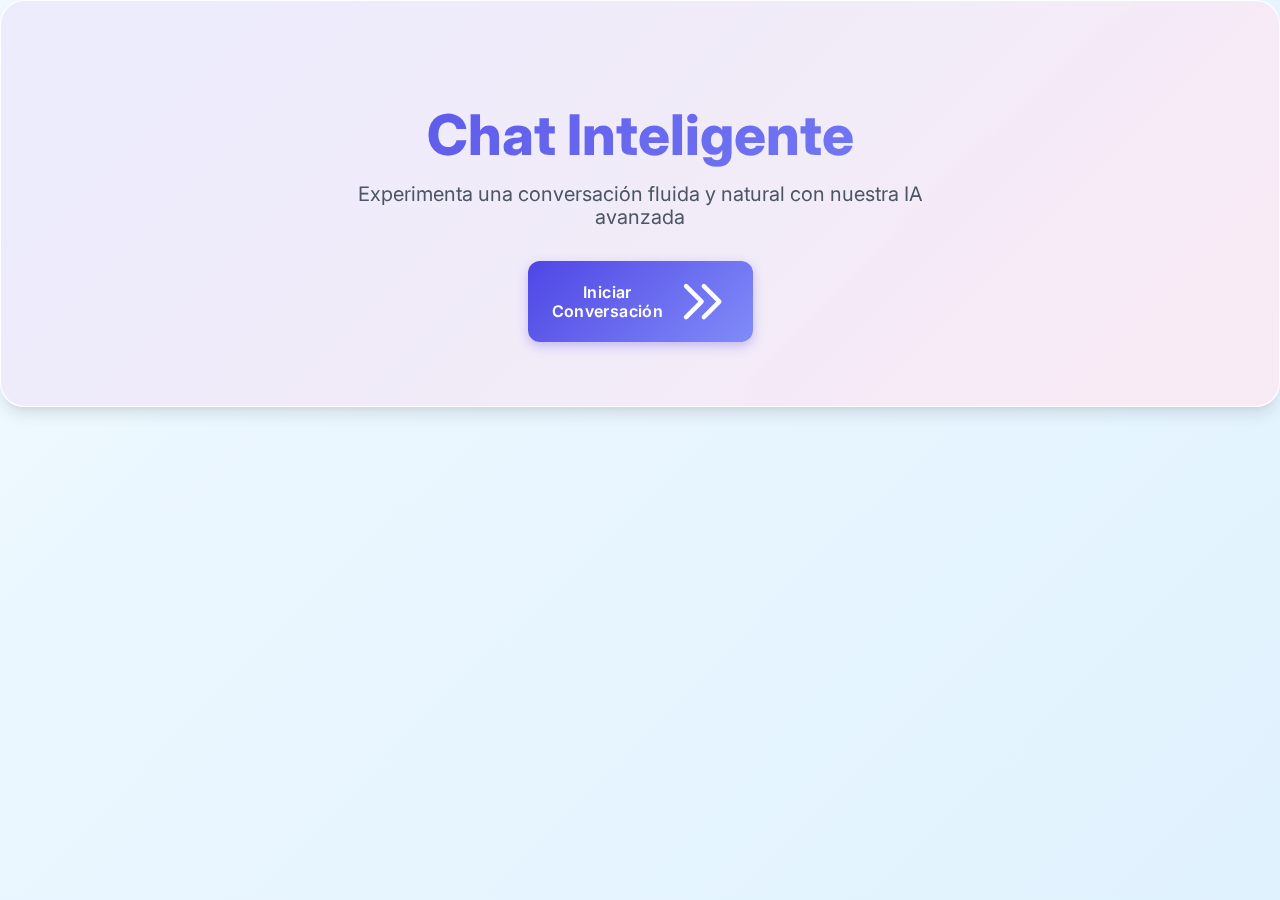
<file: index.html>
<!DOCTYPE html>
<html lang="es">
<head>
    <meta charset="UTF-8">
    <meta name="viewport" content="width=device-width, initial-scale=1.0">
    <meta name="description" content="Chat interactivo con inteligencia artificial">
    <title>Chat IA - Inicio</title>
    <link rel="stylesheet" href="/css/normalize.css">
    <link rel="stylesheet" href="/css/style.css">
    <!-- Google Fonts -->
    <link href="https://fonts.googleapis.com/css2?family=Inter:wght@400;500;600&display=swap" rel="stylesheet">
    <link href="https://fonts.googleapis.com/css2?family=Inter:wght@400;500;600;800&display=swap" rel="stylesheet">
</head>
<body>
    <div class="container">
        <header class="hero">
            <h1 class="hero__title">Chat Inteligente</h1>
            <p class="hero__subtitle">Experimenta una conversación fluida y natural con nuestra IA avanzada</p>
            <div class="hero__actions">
                <a href="/templates/chat.html" class="button button--primary">
                    Iniciar Conversación
                    <svg class="w-5 h-5" fill="none" stroke="currentColor" viewBox="0 0 24 24">
                        <path stroke-linecap="round" stroke-linejoin="round" stroke-width="2" d="M13 5l7 7-7 7M5 5l7 7-7 7"/>
                    </svg>
                </a>
            </div>
        </header>
    </div>
</body>
</html>
</file>
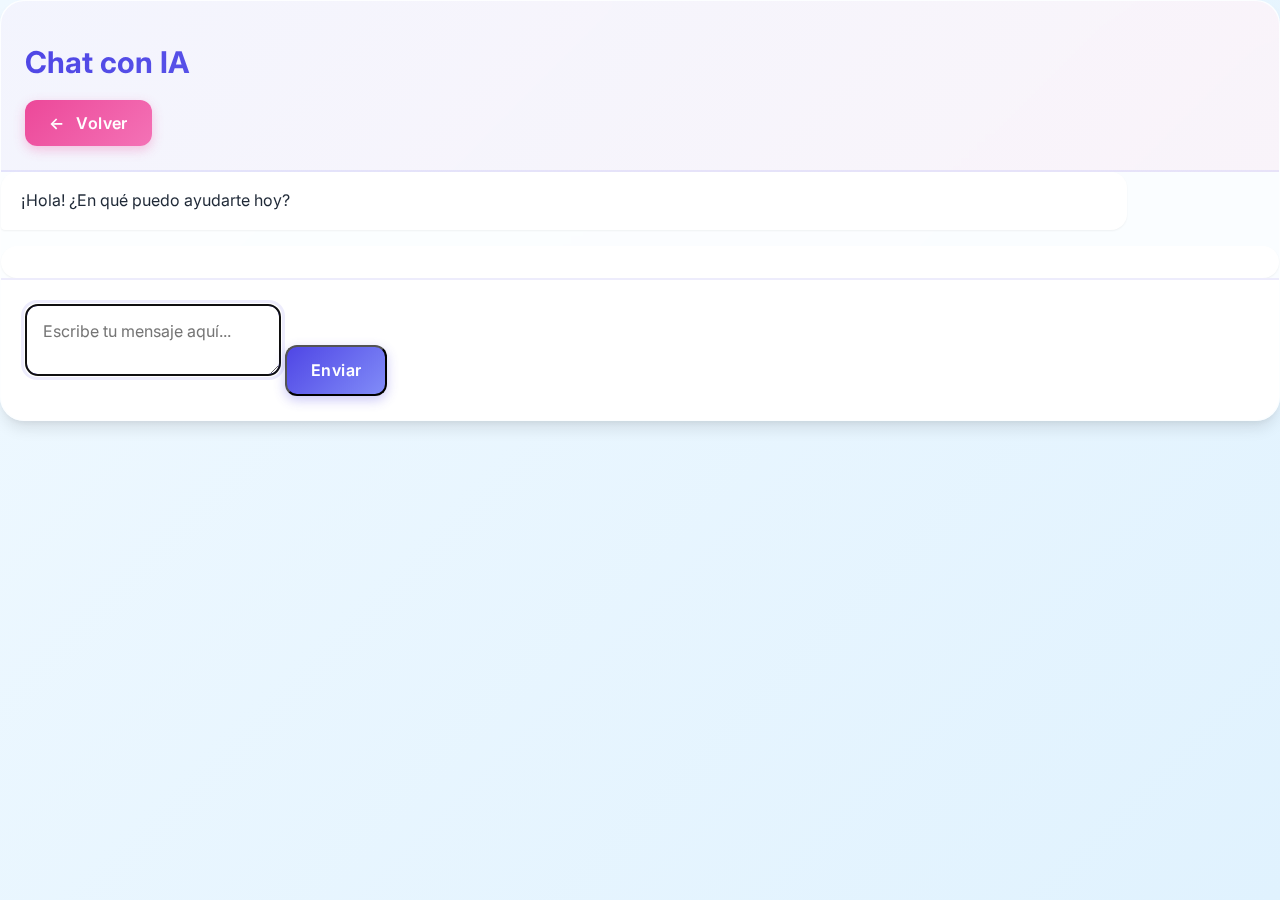
<file: templates/chat.html>
<!DOCTYPE html>
<html lang="es">
<head>
    <meta charset="UTF-8">
    <meta name="viewport" content="width=device-width, initial-scale=1.0">
    <meta name="description" content="Interfaz de chat con inteligencia artificial">
    <title>Chat IA - Conversación</title>
    <link rel="stylesheet" href="/css/normalize.css">
    <link rel="stylesheet" href="/css/style.css">
    <link href="https://fonts.googleapis.com/css2?family=Inter:wght@400;500;600&display=swap" rel="stylesheet">
</head>
<body class="chat-page">
    <div class="container">
        <header class="chat-header">
            <h1 class="chat-header__title">Chat con IA</h1>
            <a href="/index.html" class="button button--secondary">
                <span class="button__icon">←</span>
                Volver
            </a>
        </header>
        
        <main class="chat">
            <div class="chat__messages" id="chat-messages">
                <div class="message message--ai">
                    ¡Hola! ¿En qué puedo ayudarte hoy?
                </div>
            </div>

            <div class="chat__status" id="loading">
                <div class="typing-indicator">
                    <span></span>
                    <span></span>
                    <span></span>
                </div>
            </div>

            <div class="chat__input">
                <textarea 
                    id="user-input"
                    class="input-field"
                    placeholder="Escribe tu mensaje aquí..."
                    rows="2"
                    aria-label="Mensaje"
                ></textarea>
                <button id="send-button" class="button button--primary">
                    Enviar
                </button>
            </div>
        </main>
    </div>
    
    <script src="/js/config.js"></script>
    <script src="/js/script.js"></script>
</body>
</html>
</file>
<file: css/style.css>
/* style.css mejorado con diseño moderno y colorido */

:root {
    /* Paleta de colores moderna */
    --color-primary: #4f46e5;  /* Indigo */
    --color-primary-light: #818cf8;
    --color-primary-dark: #3730a3;
    --color-secondary: #ec4899; /* Rosa */
    --color-secondary-light: #f472b6;
    --color-success: #10b981; /* Verde */
    --color-warning: #f59e0b; /* Ámbar */
    --color-error: #ef4444;   /* Rojo */
    
    /* Colores de fondo con gradientes */
    --gradient-primary: linear-gradient(135deg, #4f46e5 0%, #818cf8 100%);
    --gradient-secondary: linear-gradient(135deg, #ec4899 0%, #f472b6 100%);
    --gradient-background: linear-gradient(135deg, #f0f9ff 0%, #e0f2fe 100%);
    
    /* Sombras */
    --shadow-sm: 0 1px 2px 0 rgba(0, 0, 0, 0.05);
    --shadow-md: 0 4px 6px -1px rgba(0, 0, 0, 0.1), 0 2px 4px -1px rgba(0, 0, 0, 0.06);
    --shadow-lg: 0 10px 15px -3px rgba(0, 0, 0, 0.1), 0 4px 6px -2px rgba(0, 0, 0, 0.05);
    
    /* Animaciones */
    --transition-fast: 150ms cubic-bezier(0.4, 0, 0.2, 1);
    --transition-normal: 300ms cubic-bezier(0.4, 0, 0.2, 1);
}

/* Estilos base modernos */
body {
    background: var(--gradient-background);
    min-height: 100vh;
    font-family: 'Inter', system-ui, sans-serif;
    color: #1f2937;
}

/* Contenedor principal con efecto de vidrio */
.container {
    background: rgba(255, 255, 255, 0.8);
    backdrop-filter: blur(10px);
    border: 1px solid rgba(255, 255, 255, 0.3);
    border-radius: 24px;
    box-shadow: var(--shadow-lg);
    transition: var(--transition-normal);
}

.container:hover {
    transform: translateY(-2px);
    box-shadow: var(--shadow-lg), 0 20px 25px -5px rgba(0, 0, 0, 0.1);
}

/* Sección Hero mejorada */
.hero {
    text-align: center;
    padding: 4rem 2rem;
    background: linear-gradient(135deg, rgba(79, 70, 229, 0.1) 0%, rgba(236, 72, 153, 0.1) 100%);
    border-radius: 24px;
}

.hero__title {
    font-size: 3.5rem;
    font-weight: 800;
    background: var(--gradient-primary);
    -webkit-background-clip: text;
    color: transparent;
    margin-bottom: 1rem;
}

.hero__subtitle {
    font-size: 1.25rem;
    color: #4b5563;
    max-width: 600px;
    margin: 0 auto 2rem;
}

/* Botones modernos con efectos */
.button {
    position: relative;
    display: inline-flex;
    align-items: center;
    gap: 0.75rem;
    padding: 0.875rem 1.5rem;
    border-radius: 12px;
    font-weight: 600;
    letter-spacing: 0.025em;
    text-decoration: none;
    transition: var(--transition-fast);
    overflow: hidden;
}

.button::after {
    content: '';
    position: absolute;
    top: 0;
    left: 0;
    width: 100%;
    height: 100%;
    background: linear-gradient(rgba(255, 255, 255, 0.2), rgba(255, 255, 255, 0));
    opacity: 0;
    transition: var(--transition-fast);
}

.button:hover::after {
    opacity: 1;
}

.button--primary {
    background: var(--gradient-primary);
    color: white;
    box-shadow: 0 4px 12px rgba(79, 70, 229, 0.3);
}

.button--primary:hover {
    transform: translateY(-2px);
    box-shadow: 0 6px 20px rgba(79, 70, 229, 0.4);
}

.button--secondary {
    background: var(--gradient-secondary);
    color: white;
    box-shadow: 0 4px 12px rgba(236, 72, 153, 0.3);
}

.button--secondary:hover {
    transform: translateY(-2px);
    box-shadow: 0 6px 20px rgba(236, 72, 153, 0.4);
}

/* Chat Interface Mejorada */
.chat-header {
    background: linear-gradient(135deg, rgba(79, 70, 229, 0.05) 0%, rgba(236, 72, 153, 0.05) 100%);
    border-bottom: 2px solid rgba(79, 70, 229, 0.1);
    padding: 1.5rem;
    border-radius: 24px 24px 0 0;
}

.chat-header__title {
    font-size: 1.875rem;
    background: var(--gradient-primary);
    -webkit-background-clip: text;
    color: transparent;
}

/* Mensajes con diseño moderno */
.message {
    position: relative;
    max-width: 85%;
    margin-bottom: 1rem;
    padding: 1rem 1.25rem;
    border-radius: 16px;
    line-height: 1.6;
    animation: messageSlide 0.3s ease-out;
}

@keyframes messageSlide {
    from {
        opacity: 0;
        transform: translateY(10px);
    }
    to {
        opacity: 1;
        transform: translateY(0);
    }
}

.message--user {
    background: var(--gradient-primary);
    color: white;
    margin-left: auto;
    border-bottom-right-radius: 4px;
}

.message--ai {
    background: white;
    box-shadow: var(--shadow-sm);
    margin-right: auto;
    border-bottom-left-radius: 4px;
}

/* Input mejorado */
.chat__input {
    background: white;
    border-top: 2px solid rgba(79, 70, 229, 0.1);
    padding: 1.5rem;
    border-radius: 0 0 24px 24px;
}

.input-field {
    background: #f9fafb;
    border: 2px solid rgba(79, 70, 229, 0.2);
    border-radius: 12px;
    padding: 1rem;
    transition: var(--transition-fast);
}

.input-field:focus {
    background: white;
    border-color: var(--color-primary);
    box-shadow: 0 0 0 4px rgba(79, 70, 229, 0.1);
}

/* Indicador de escritura mejorado */
.typing-indicator {
    padding: 1rem;
    background: white;
    border-radius: 16px;
    box-shadow: var(--shadow-sm);
}

.typing-indicator span {
    width: 8px;
    height: 8px;
    background: var(--color-primary);
    border-radius: 50%;
    animation: bounce 1.4s infinite ease-in-out both;
}

@keyframes bounce {
    0%, 80%, 100% { transform: scale(0); }
    40% { transform: scale(1); }
}

/* Animaciones suaves para hover en mensajes */
.message:hover {
    transform: translateY(-1px);
    transition: var(--transition-fast);
}

/* Efectos de scroll personalizados */
.chat__messages {
    scrollbar-width: thin;
    scrollbar-color: var(--color-primary-light) #f3f4f6;
}

.chat__messages::-webkit-scrollbar {
    width: 6px;
}

.chat__messages::-webkit-scrollbar-track {
    background: #f3f4f6;
}

.chat__messages::-webkit-scrollbar-thumb {
    background: var(--color-primary-light);
    border-radius: 3px;
}

/* Responsive Design mejorado */
@media (max-width: 640px) {
    .hero__title {
        font-size: 2.5rem;
    }
    
    .container {
        margin: 0.5rem;
        border-radius: 16px;
    }
    
    .message {
        max-width: 90%;
    }
    
    .button {
        padding: 0.75rem 1.25rem;
    }
}
</file>
